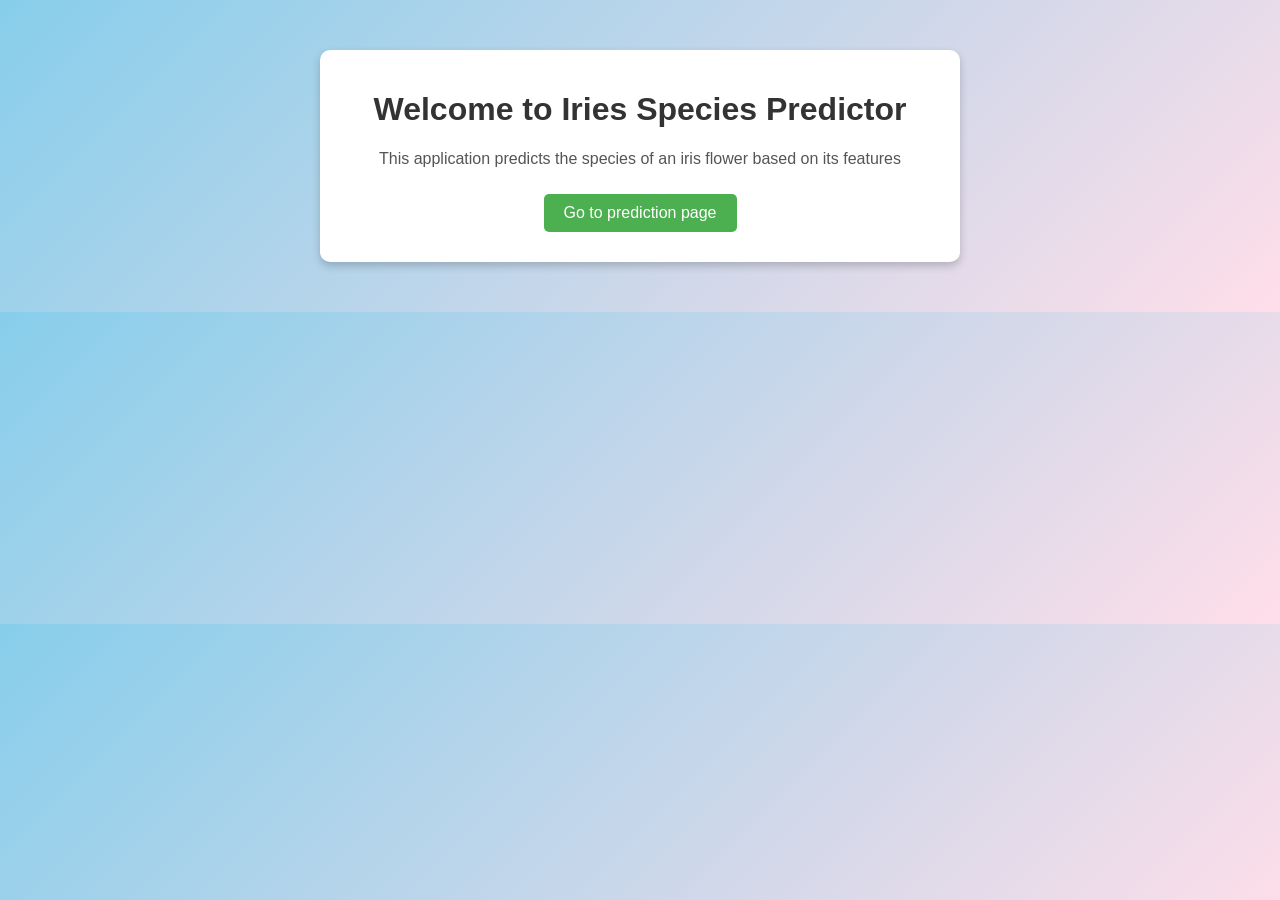
<file: static/index.html>
<!DOCTYPE html>
<html>
<head>
    <meta charset="UTF-8">
    <meta name="viewport" content="width=device-width", initial-scale="1.0">
    <title>Iris Prediction Home</title>
    <link rel="stylesheet" href="/static/styles.css">
</head>
<body>
    <div class="container">
        <h1>Welcome to Iries Species Predictor</h1>
        <p>This application predicts the species of an iris flower based on its features</p>
        <a href="/predict" class="button">Go to prediction page</a>
    </div>
</body>
</html>
</file>
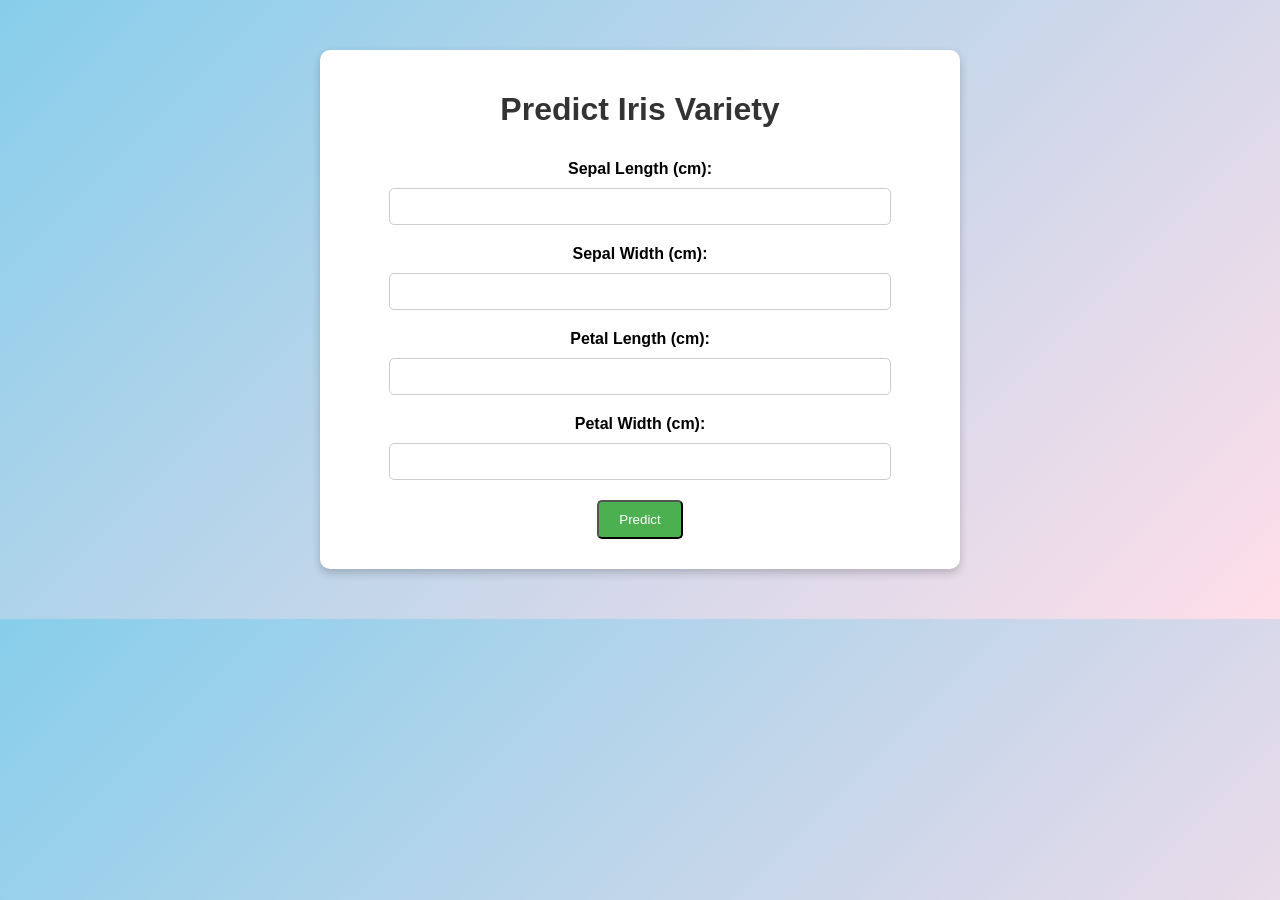
<file: static/predict.html>
<!DOCTYPE html>
<html>
<head>
    <meta charset="UTF-8">
    <meta name="viewport" content="width=device-width", initial-scale="1.0">
    <title>Iris Prediction</title>
    <link rel="stylesheet" href="/static/styles.css">
</head>
<body>
    <div class="container" id="predict">
        <h1>Predict Iris Variety</h1>
        <!--Formulaire pour le input-->
        <form onsubmit="submitForm(event)">
            <label for="sepal_length">Sepal Length (cm):</label>
            <input type="number" step=0.1 id="sepal_length" name="sepal_length" required>

            <label for="sepal_width">Sepal Width (cm):</label>
            <input type="number" step=0.1 id="sepal_width" name="sepal_width" required>

            <label for="petal_length">Petal Length (cm):</label>
            <input type="number" step=0.1 id="petal_length" name="petal_length" required>

            <label for="petal_width">Petal Width (cm):</label>
            <input type="number" step=0.1 id="petal_width" name="petal_width" required>

            <button type="submit" class="button">Predict</button>
        </form>

        <!--Balise pour mettre le résultat-->
        <div id="prediction"></div>
    </div>

    <script>
        async function submitForm(event) {
            event.preventDefault();

            const formData = new FormData(event.target);

            const data = new URLSearchParams();
            for (const [key, value] of formData.entries()) {
                data.append(key, value);
            }

            // Envoie les données à FastAPI via une requete post
            const response = await fetch("/predict", {
                method: "POST",
                body: data
            });

            // Recevoir la reponse JSON et afficher le resultat
            const result = await response.json();
            document.getElementById("prediction").innerText = "Predicted Variety : " + result.prediction;
        }
    </script>
</body>
</html>
</file>
<file: static/styles.css>
body {
    font-family: 'Arial', sans-serif;
    background: linear-gradient(135deg, #87ceeb, #ffdee9);
    margin: 0;
    padding: 0;
}

.container {
    text-align: center;
    max-width: 600px;
    margin: 50px auto;
    padding: 20px;
    background: white;
    border-radius: 10px;
    box-shadow: 0 4px 8px rgba(0, 0, 0, 0.2);
}

h1 {
    color: #333;
}

p {
    color: #555;
}

/* a {
    display: block;
    text-align: center;
    margin-top: 20px;
    padding: 10px;
    background-color: #007bff;
    color: white;
    text-decoration: none;
    border-radius: 5px;
    font-size: 18px;
} */

/* a:hover {
    background-color: #0056b3;
} */

form {
    display: flex;
    flex-direction: column;
    align-items: center;
}

form label {
    margin-top: 10px;
    font-weight: bold;
}

form input {
    margin: 10px 0;
    padding: 10px;
    width: 80%;
    border: 1px solid #ccc;
    border-radius: 5px;
}

.button {
    display: inline-block;
    padding: 10px 20px;
    background: #4caf50;
    color: white;
    border-radius: 5px;
    margin: 10px 0;
    text-decoration: none;
    border-radius: 5px;
    transition: background 0.3s;
}

.button:hover {
    background-color: #45a049;
}

.result {
    margin-top: 20px;
    font-size: 1.2em;
    color: #333;
    font-weight: bold;
}
</file>
